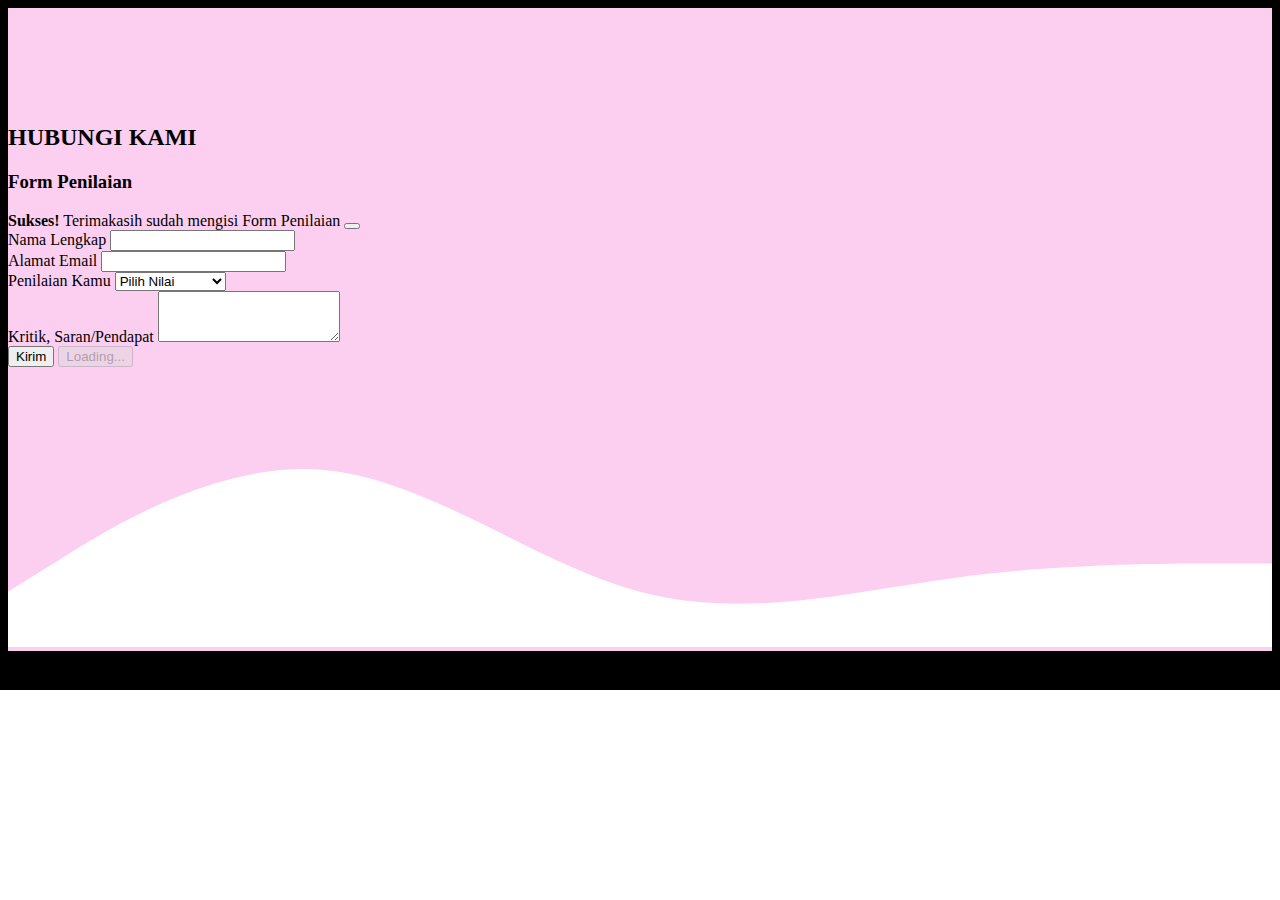
<file: das.html>
<!DOCTYPE html>
<html lang="en">
  <head>
    <!-- Required meta tags -->
    <meta charset="utf-8" />
    <meta name="viewport" content="width=device-width, initial-scale=1" />

    <!-- Bootstrap CSS -->
    <link href="https://cdn.jsdelivr.net/npm/bootstrap@5.0.0-beta2/dist/css/bootstrap.min.css" rel="stylesheet" integrity="sha384-BmbxuPwQa2lc/FVzBcNJ7UAyJxM6wuqIj61tLrc4wSX0szH/Ev+nYRRuWlolflfl" crossorigin="anonymous" />

    <!-- Boostrap icon -->
    <link rel="stylesheet" href="https://cdn.jsdelivr.net/npm/bootstrap-icons@1.4.0/font/bootstrap-icons.css" />
    <!-- My CSS -->

    <link rel="stylesheet" href="stl.css" />

    <link rel="icon" href="img/logotransparankecil.png" />

    <title>Arsyah</title>
  </head>
  <body id="home">
    <!-- Project -->

    <section id="project">
      <div class="container">
        <div class="row text-center">
          <div class="col">
            <h2>HUBUNGI KAMI</h2>
          </div>
        </div>
        <div class="row justify-content-center">
          <div class="col-md-6 pt-4">
            <h3>Form Penilaian</h3>
            <div class="alert alert-success alert-dismissible fade show d-none my-alert" role="alert">
              <strong>Sukses!</strong> Terimakasih sudah mengisi Form Penilaian
              <button type="button" class="btn-close" data-bs-dismiss="alert" aria-label="Close"></button>
            </div>
            <form name="web-arsyah-form" class="pt-4">
              <div class="mb-3">
                <label for="name" class="form-label">Nama Lengkap</label>
                <input type="text" class="form-control" id="name" aria-describedby="name" name="nama" />
              </div>
              <div class="mb-3">
                <label for="email" class="form-label">Alamat Email</label>
                <input type="email" class="form-control" id="email" aria-describedby="email" name="email" />
              </div>

              <!-- <div class="mb-3">
                <label for="phone" class="form-label">No. HP/WA</label>
                <input type="tel" class="form-control" id="phone" aria-describedby="phone">
              </div> -->

              <div class="mb-3">
                <label for="penilaian" class="form-label">Penilaian Kamu</label>
                <select class="form-select" aria-label="Default select example" name="penilaian">
                  <option selected>Pilih Nilai</option>
                  <option value="Sangat Baik">Sangat Bagus</option>
                  <option value="Baik">Bagus</option>
                  <option value="Biasa">lumayan</option>
                  <option value="Kurang">Kurang</option>
                  <option value="Sangat Kurang">Sangat Kurang</option>
                </select>
              </div>

              <!-- <div class="mb-3">
                <label for="number" class="form-label">Jumlah</label>
                <input type="number" class="form-control" id="number" aria-describedby="number">
              </div> -->

              <div class="mb-3">
                <label for="alamat" class="form-label">Kritik, Saran/Pendapat</label>
                <textarea class="form-control" id="alamat" rows="3" name="pesan"></textarea>
              </div>

              <button type="submit" class="btn btn-primary btn-kirim">Kirim</button>
              <button class="btn btn-primary btn-loading d-none" type="button" disabled>
                <span class="spinner-grow spinner-grow-sm" role="status" aria-hidden="true"></span>
                Loading...
              </button>
            </form>
          </div>
        </div>
      </div>

      <svg xmlns="http://www.w3.org/2000/svg" viewBox="0 0 1440 320">
        <path
          fill="#ffffff"
          fill-opacity="1"
          d="M0,256L60,218.7C120,181,240,107,360,117.3C480,128,600,224,720,256C840,288,960,256,1080,240C1200,224,1320,224,1380,224L1440,224L1440,320L1380,320C1320,320,1200,320,1080,320C960,320,840,320,720,320C600,320,480,320,360,320C240,320,120,320,60,320L0,320Z"
        ></path>
      </svg>
    </section>

    <!-- Akhir Project  -->

    <!-- Akihr Project -->
    <!-- Option 1: Bootstrap Bundle with Popper -->
    <script src="https://cdn.jsdelivr.net/npm/bootstrap@5.0.0-beta2/dist/js/bootstrap.bundle.min.js" integrity="sha384-b5kHyXgcpbZJO/tY9Ul7kGkf1S0CWuKcCD38l8YkeH8z8QjE0GmW1gYU5S9FOnJ0" crossorigin="anonymous"></script>
    <script>
      const scriptURL = "https://script.google.com/macros/s/AKfycbxtKlG_ls8rECFZgfngF8ZRrXS4_zVAni8EfU1r8RJ3W0ajsqGFUOaVdPqX1mdfp2taJQ/exec";
      const form = document.forms["web-arsyah-form"];

      const btnKirim = document.querySelector(".btn-kirim");
      const btnLoading = document.querySelector(".btn-loading");
      const myModal = document.querySelector(".my-alert");

      form.addEventListener("submit", (e) => {
        e.preventDefault();

        // ketika klil kirim
        // tampil loading hilang kirim

        btnLoading.classList.toggle("d-none");
        btnKirim.classList.toggle("d-none");
        fetch(scriptURL, { method: "POST", body: new FormData(form) })
          .then((response) => {
            // tampil kirim hilang loading
            btnLoading.classList.toggle("d-none");
            btnKirim.classList.toggle("d-none");
            //tampilkan modal
            myModal.classList.toggle("d-none");

            //reset form

            form.reset();

            console.log("Success!", response);
          })
          .catch((error) => console.error("Error!", error.message));
      });
    </script>
  </body>
</html>
</file>
<file: stl.css>
/* index.html */
#home {
  background: url("img/background\ 2.jpg") no-repeat center;
  background-size: cover;
}

#homee {
  color: #fff;
}

#about {
  color: #fff;
}
#project {
  padding-top: 6rem;
  background-color: #fccff1;
}

section {
  padding-top: 5rem;
}
</file>
